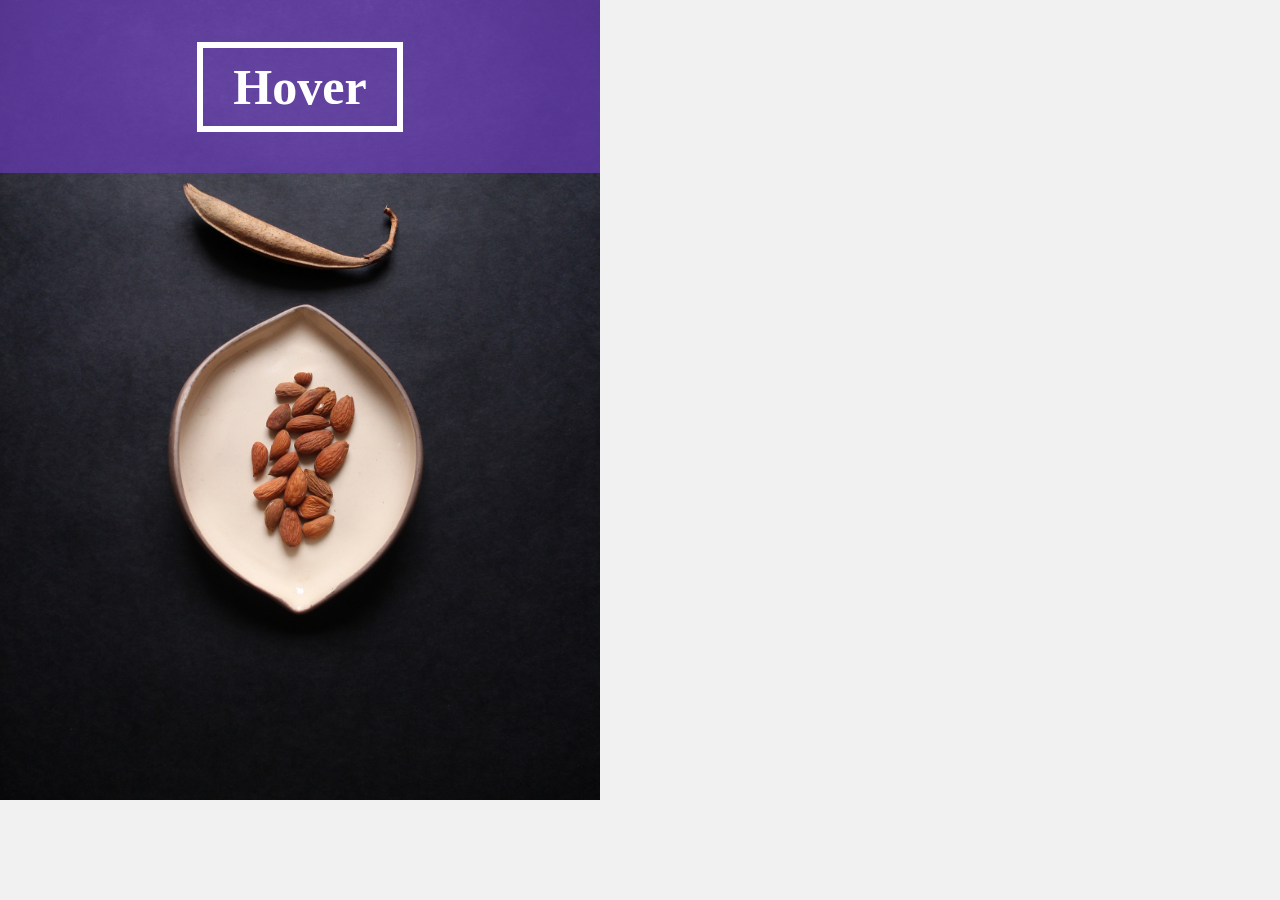
<file: template/ImageOverlay-2/index.html>
<!DOCTYPE html>
<html>
	<head>
	<meta charset="utf-8">
	<link rel="stylesheet" href="style.css">
	<title>Image Hover</title>
</head>
  <body>
	<div class="post">
		<img src="1.jpg" alt="">
	   	<div class="post-s">
	    	<h2>Hover</h2>
		</div>
	</div>	
</body>
</html>
</file>
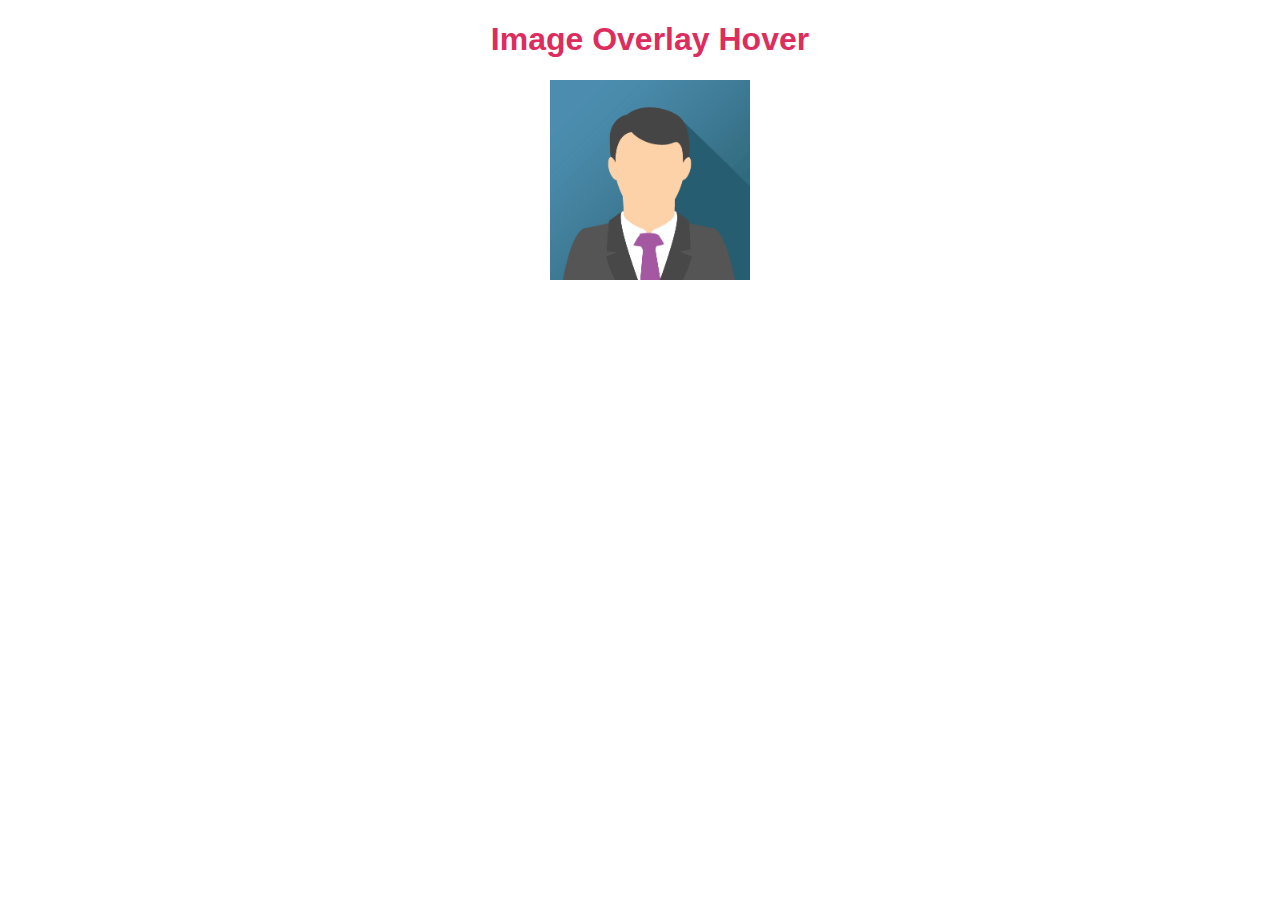
<file: template/ImageOverlay/index.html>
<!DOCTYPE html>
<html>
<head>
    <meta charset="UTF-8">
    <title>Image Overlay</title>
    <link rel="stylesheet" type="text/css" href="css.css">
</head>
<body style="padding-left: 20px">
<h1 class="title" align="center">Image Overlay Hover</h1>


<div align="center">
    <div>
        <div class="container">
            <img src="download.png" alt="Avatar" class="image">
            <div class="overlay  overlayLeft">
                <div class="text">Left</div>
            </div>
        </div>
        <!-- <div class="container">
            <img src="download.png" alt="Avatar" class="image">
            <div class="overlay overlayRight">
                <div class="text">Right</div>
            </div>
        </div>
        <div class="container">
            <img src="download.png" alt="Avatar" class="image">
            <div class="overlay overlayFade">
                <div class="text">Fade</div>
            </div>
        </div>
    </div>
    <div>
        <div class="container">
            <img src="download.png" alt="Avatar" class="image">
            <div class="overlay overlayTop" >
                <div class="text">Top</div>
            </div>
        </div>
        <div class="container">
            <img src="download.png" alt="Avatar" class="image">
            <div class="overlay overlayBottom">
                <div class="text">Bottom</div>
            </div>
        </div>
        <div class="container">
            <img src="download.png" alt="Avatar" class="image">
            <div class="overlay overlayCross">
                <div class="text">Cross</div>
            </div>
        </div> -->
    </div>

</div>
</body>
</html>
</file>
<file: template/ImageOverlay-2/style.css>
body{
  background: #f1f1f1;
  font-family: 'intro';
  margin: 0;
  padding: 0;
}
.post{
  width: 600px;
  height: 400px;
  position: relative;
  cursor: pointer;
}
.post:hover .post-s{
  width: 600px;
}
.post img {
  display: block;
  /*width: 600px;*/
  /*height: 400px;*/
  width: 100%;
  height: 800px;
}

.post-s{
  width: 0px;
  /*height: 100vh;*/
  background: rgba(103, 58, 183, 0.71);
  position: absolute;
  top: 0;
  display: flex;
  justify-content: center;
  align-items: center;
  overflow: hidden;
  transition: 0.7s ease;
}
.post-s h2{
  color: white;
  font-size: 50px;
  border: 6px solid white;
  padding: 10px 30px;
}
</file>
<file: template/ImageOverlay/css.css>
.title{
    font-family: sans-serif;
    color: #dc2d5e;
}
.container {
    position: relative;
    width: 200px;
    height: 200px;
    display: inline-block;
}

.image {
    display: block;
    width: 200px;
    height: 200px;
}

.overlayFade{
    height: 100%;
    width:100%;
    top:0;
    left:0;
    background-color: #ff946bbd;
}

.overlay {
    position: absolute;
    opacity: 0;
    transition:all .3s ease;
    background-color: #008cba;
}

.overlayLeft{
    height: 100%;
    width:0;
    top:0;
    left:0;
    background-color: #00b1ba;
}


.text {
    color: white;
    font-size: 20px;
    position: absolute;
    top: 50%;
    left: 50%;
    transform: translate(-50%, -50%);
    font-family: sans-serif;
}


.container:hover .overlay,.container:hover .overlayFade {
    opacity: 1;
}









.overlayRight{
    height: 100%;
    width: 0;
    top:0;
    right:0;
    background-color: #12888e;
}
.container:hover .overlayLeft ,.container:hover .overlayRight {
    width: 100%;
}
.overlayTop{
    width: 100%;
    height: 0;
    top:0;
    left:0;
    background-color: #d63c58;
}
.overlayBottom{
    width: 100%;
    height: 0;
    bottom:0;
    left:0;
    background-color: #941e33;
}
.container:hover .overlayTop ,.container:hover .overlayBottom {
    height: 100%;
}
.overlayCross{
    width: 0%;
    height: 0;
    top:0;
    left:0;
    background-color: #e47a52;
}
.container:hover .overlayCross {
    height: 100%;
    width: 100%;
}
</file>
